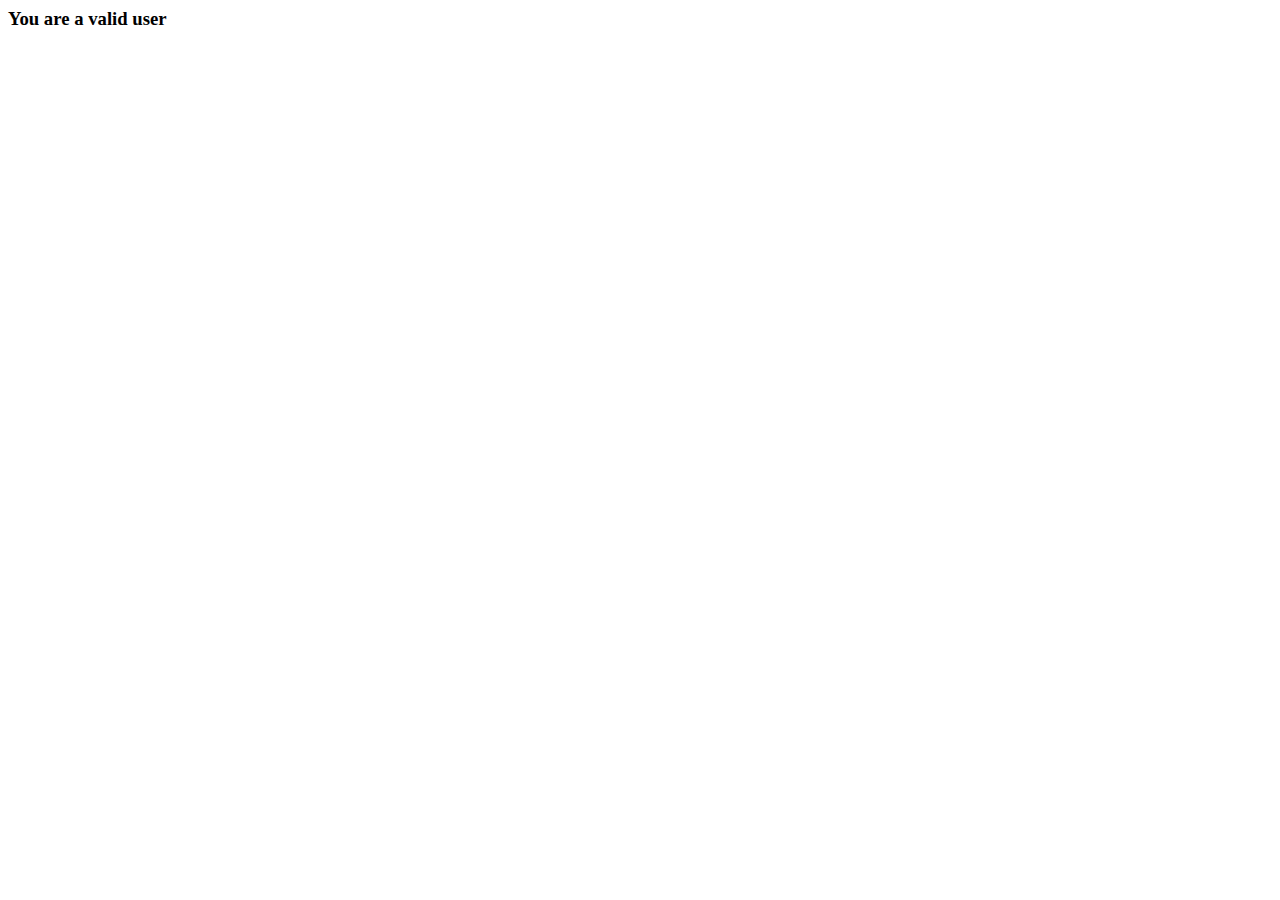
<file: Sign_in_sign_up/abc.html>
<html lang="en">
<head>
    <meta charset="UTF-8">
    <meta name="viewport" content="width=device-width, initial-scale=1.0">
    <title>Document</title>
</head>
<body>
    <h3>You are a valid user</h3>
</body>
</html>
</file>
